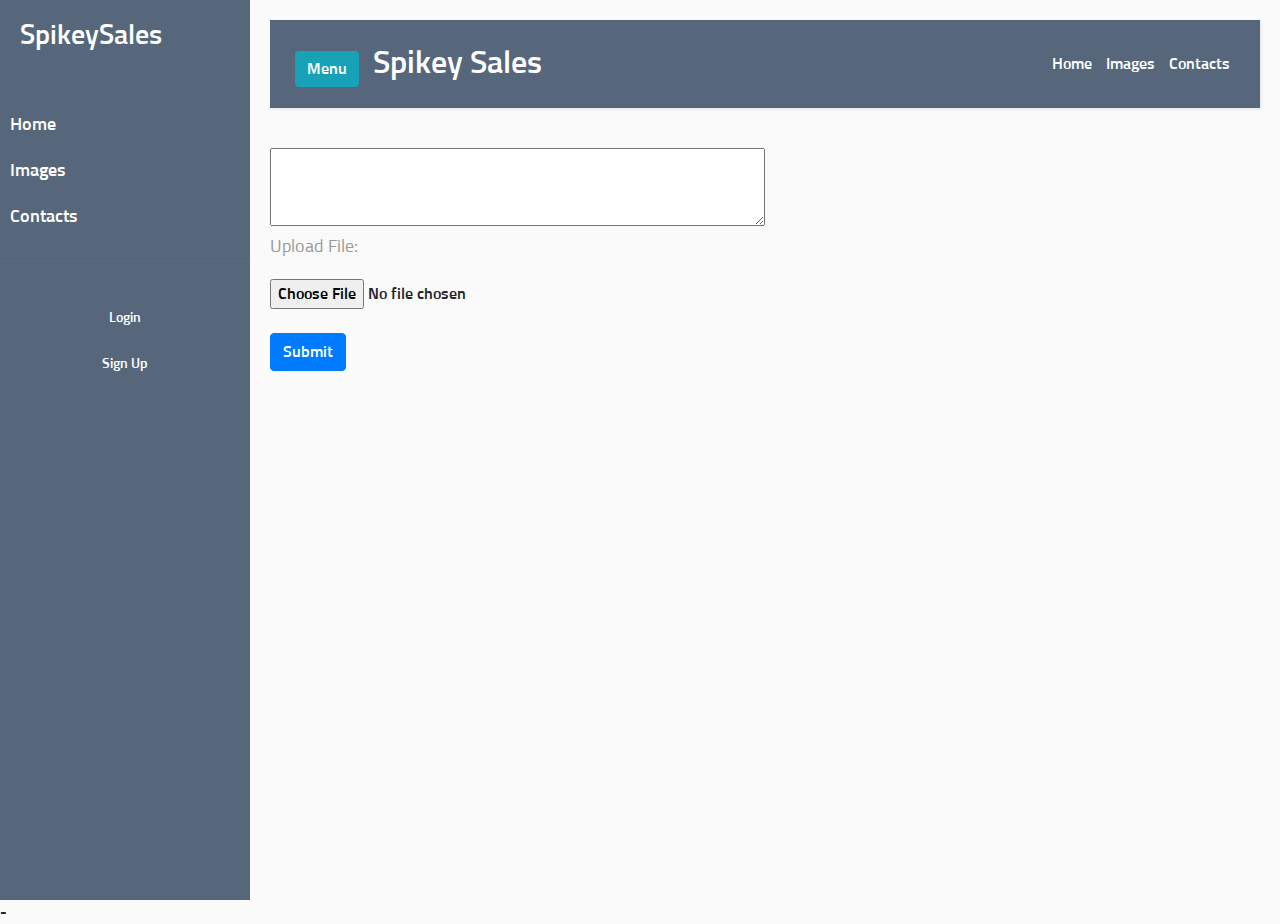
<file: 15.google-cloud-appengine-advanced/appengine-advanced-features/2-image-api/index.html>
<!DOCTYPE html>

<html>

<head>
	<meta charset="utf-8">
	<meta name="viewport" content="width=device-width, initial-scale=1">
	<title>Puppies</title>
	<link rel="stylesheet" href="https://maxcdn.bootstrapcdn.com/bootstrap/4.1.0/css/bootstrap.min.css">
	<script src="https://ajax.googleapis.com/ajax/libs/jquery/3.3.1/jquery.min.js"></script>
	<script src="https://cdnjs.cloudflare.com/ajax/libs/popper.js/1.14.0/umd/popper.min.js"></script>
	<script src="https://maxcdn.bootstrapcdn.com/bootstrap/4.1.0/js/bootstrap.min.js"></script>

	<style type="text/css">
		/*
    STYLE
*/
		
		@import "https://fonts.googleapis.com/css?family=Sunflower:300";
		body {
			font-family: Sunflower, sans-serif;
			background: #fafafa;
		}
		
		p {
			font-family: Sunflower, sans-serif;
			font-size: 1.1em;
			font-weight: 300;
			line-height: 1.7em;
			color: #999;
		}
		
		a,
		a:hover,
		a:focus {
			color: inherit;
			text-decoration: none;
			transition: all 0.3s;
		}
		
		#heading {
			display: inline-block;
			margin: 10px;
			color: white;
		}
		
		.navbar {
			padding: 15px 10px;
			background: #56677C;
			border: none;
			border-radius: 0;
			margin-bottom: 40px;
			box-shadow: 1px 1px 3px rgba(0, 0, 0, 0.1);
		}
		
		.navbar-btn {
			box-shadow: none;
			outline: none !important;
			border: none;
		}
		
		.line {
			width: 100%;
			height: 1px;
			border-bottom: 1px dashed #ddd;
			margin: 40px 0;
		}
		
		.nav-ul {
			display: inline-block;
			float: right;
		}
		
		.nav-li {
			display: inline-block;
			margin: 0px 5px;
		}
		/*
    SIDEBAR STYLE
*/
		
		.wrapper {
			display: flex;
		}
		
		#sidebar {
			min-width: 250px;
			max-width: 250px;
			background: #56677C;
			color: #fff;
			transition: all 0.3s;
		}
		
		#sidebar.active {
			margin-left: -250px;
		}
		
		#sidebar .sidebar-header {
			padding: 20px;
			background: #56677C;
		}
		
		#sidebar ul.components {
			padding: 20px 0;
			border-bottom: 1px solid #47748b;
		}
		
		#sidebar ul p {
			color: #fff;
			padding: 10px;
		}
		
		#sidebar ul li a {
			padding: 10px;
			font-size: 1.1em;
			display: block;
		}
		
		#sidebar ul li a:hover {
			color: #7386D5;
			background: #fff;
		}
		
		ul.CTAs {
			padding: 20px;
		}
		
		ul.CTAs a {
			text-align: center;
			font-size: 0.9em !important;
			display: block;
			border-radius: 5px;
			margin-bottom: 5px;
		}
		/*
    CONTENT STYLE
*/
		
		#content {
			width: 100%;
			padding: 20px;
			min-height: 100vh;
			transition: all 0.3s;
		}
		
		.rounded-circle {
			border-radius: 50%;
		}
		
		.dog-image {
			display: inline-block;
			overflow: hidden;
			background-position: center;
		}
		/*
    MEDIAQUERIES
*/
		
		@media (max-width: 768px) {
			#sidebar {
				margin-left: -250px;
			}
			#sidebar.active {
				margin-left: 0;
			}
		}
	</style>
</head>

<body>



	<div class="wrapper">
		<!-- Sidebar Holder -->
		<nav id="sidebar">
			<div class="sidebar-header">
				<h3>SpikeySales</h3>
			</div>

			<ul class="list-unstyled components">
				<li>
					<a href="#">Home</a>
				</li>
				<li>
					<a href="corousel.html">Images</a>
				</li>
				<li>
					<a href="#">Contacts</a>
				</li>
			</ul>

			<ul class="list-unstyled CTAs">
				<li><a href="login.html">Login</a></li>
				<li><a href="#">Sign Up</a></li>
			</ul>
		</nav>

		<!-- Page Content Holder -->
		<div id="content">

			<nav class="navbar navbar-default">
				<div class="container-fluid">

					<div class="navbar-header">
						<button type="button" id="sidebarCollapse" class="btn btn-info navbar-btn">
                                <i class="glyphicon glyphicon-align-left"></i>
                                <span> Menu </span>
                            </button>
						<h2 id="heading">Spikey Sales</h2>
					</div>

					<div class="navbar-collapse" id="bs-example-navbar-collapse-1" style="max-width: 300px;">
						<ul class="nav navbar-nav navbar-right nav-ul">
							<li class="nav-li"><a href="#" style="color:white;">Home</a></li>
							<li class="nav-li"><a href="corousel.html" style="color:white;">Images</a></li>
							<li class="nav-li"><a href="#" style="color:white;">Contacts</a></li>
						</ul>
					</div>
				</div>
			</nav>

			<form action="/upload" method="POST" enctype="multipart/form-data">
				<div>
					<textarea name="text-content" class="input-block-level" rows="3" style="min-width: 50%;"></textarea>
				</div>

				<p>Upload File:</p> <input type="file" name="file"><br><br />
				<input class="btn btn-large glyphicon btn-primary" type="submit" name="submit" value="Submit">
			</form>

		</div>
	</div>



	<!-- jQuery CDN -->
	<script src="https://code.jquery.com/jquery-1.12.0.min.js"></script> -
	<script type="text/javascript">
		$(document).ready(function() {
			$('#sidebarCollapse').on('click', function() {
				$('#sidebar').toggleClass('active');
			});
		});
	</script>
</body>
</html>
</file>
